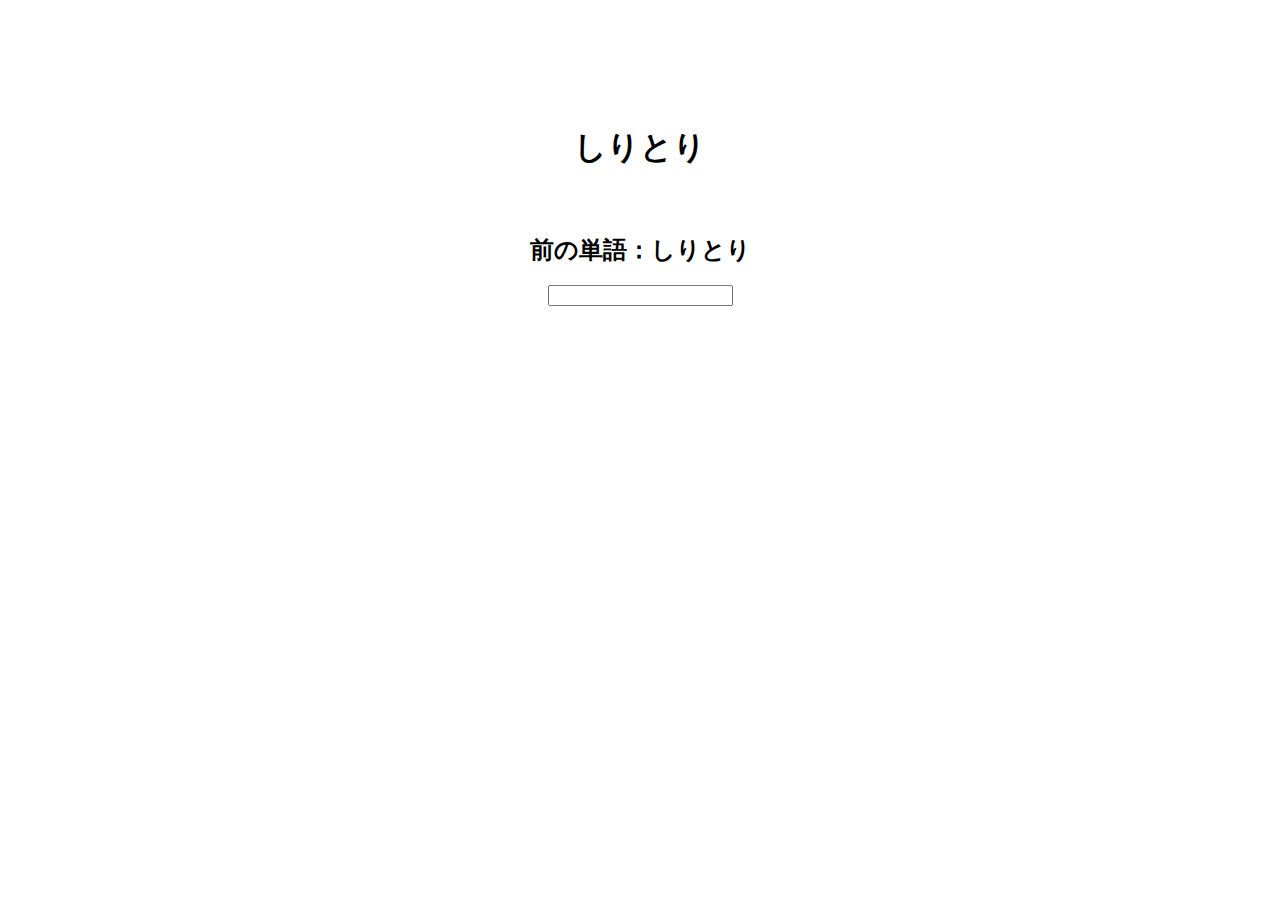
<file: index.html>
<!DOCTYPE html>
<html lang="en">
<head>
    <meta charset="UTF-8">
    <link rel="stylesheet" href="styles.css">
    <title>しりとりゲーム</title>
</head>
<body>
    <div class="title">
        <h1>しりとり</h1>
    </div>
    <div class="text-container">
        <div class="previous">
            <h2>前の単語：<span id="output">しりとり</span></h2>
        </div>
        <div class="now">
            <input type="text" id="input">
            <p id="errorMessage" class="error">入力が間違っています。<br>正しい値を入力してください</p>
        </div>
    </div>
    <script src="script.js"></script>
</body>
</html>
</file>
<file: styles.css>
.title{
    margin-top: 10%;
    text-align: center;
}
.text-container {
    margin-top: 5%;
    text-align: center;
}
.error{
    color: red;
    display: none;
}
</file>
